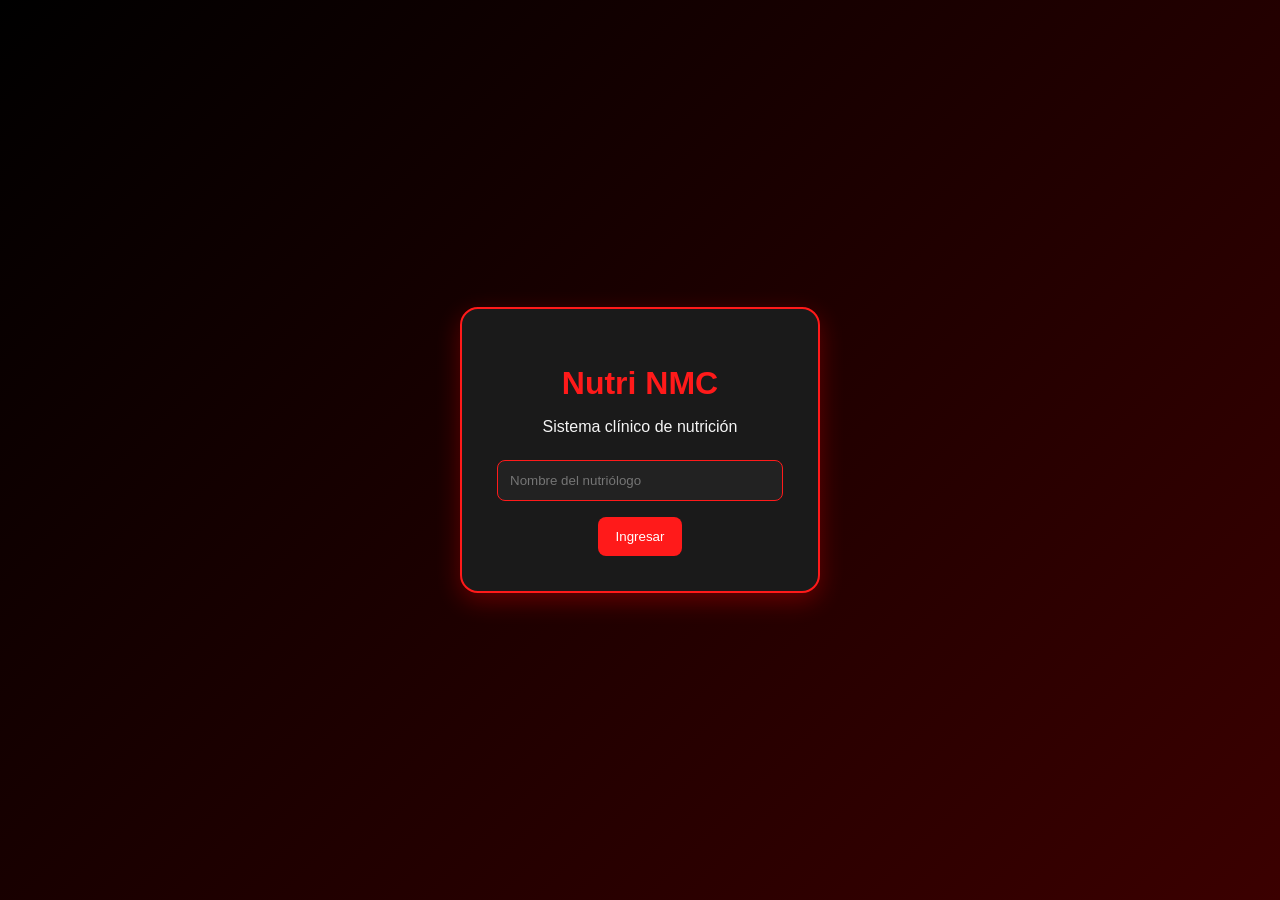
<file: index.html>
<!DOCTYPE html>
<html lang="es">
<head>
  <meta charset="UTF-8">
  <title>Nutri NMC - Login</title>
  <link rel="stylesheet" href="css/styles.css">
</head>
<body class="login-body">

  <div class="login-card">
    <h1>Nutri NMC</h1>
    <p>Sistema clínico de nutrición</p>

    <input type="text" id="nombreNutriologo" placeholder="Nombre del nutriólogo">
    <button id="btnLogin">Ingresar</button>
  </div>

  <script type="module" src="js/auth.js"></script>
</body>
</html>
</file>
<file: css/styles.css>
* {
  box-sizing: border-box;
  font-family: Arial, sans-serif;
}

body {
  margin: 0;
  background: #111;
  color: #f5f5f5;
}

.login-body {
  height: 100vh;
  display: flex;
  justify-content: center;
  align-items: center;
  background: linear-gradient(135deg, #000, #3b0000);
}

.login-card {
  background: #1a1a1a;
  width: 360px;
  padding: 35px;
  border-radius: 18px;
  text-align: center;
  box-shadow: 0 8px 25px rgba(255,0,0,0.3);
  border: 2px solid #ff1a1a;
}

.login-card h1 {
  color: #ff1a1a;
  margin-bottom: 5px;
}

input,
select,
textarea {
  width: 100%;
  padding: 12px;
  margin: 8px 0;
  border: 1px solid #ff1a1a;
  border-radius: 8px;
  background: #222;
  color: white;
}

textarea {
  min-height: 90px;
  resize: none;
}

button {
  background: #ff1a1a;
  color: white;
  border: none;
  padding: 12px 18px;
  border-radius: 8px;
  cursor: pointer;
  margin-top: 8px;
  transition: 0.3s;
}

button:hover {
  background: #b30000;
  transform: scale(1.03);
}

header {
  background: #000;
  color: #ff1a1a;
  padding: 15px 30px;
  display: flex;
  justify-content: space-between;
  align-items: center;
  border-bottom: 3px solid #ff1a1a;
}

header h2,
header p {
  margin: 0;
}

.container {
  padding: 25px;
  display: grid;
  grid-template-columns: 1fr 1fr;
  gap: 25px;
}

.card {
  background: #1a1a1a;
  padding: 25px;
  border-radius: 15px;
  box-shadow: 0 5px 18px rgba(255,0,0,0.2);
  border: 1px solid #ff1a1a;
}

.historial {
  grid-column: span 2;
}

.diagnostico {
  font-weight: bold;
  color: #ff4d4d;
}

.consulta {
  background: #220000;
  border-left: 5px solid #ff1a1a;
  margin-top: 15px;
  padding: 15px;
  border-radius: 10px;
}

.consulta button {
  background: #990000;
  margin-right: 8px;
}

.consulta button:hover {
  background: #660000;
}

.btn-eliminar {
  background: #ff0000 !important;
}

.btn-eliminar:hover {
  background: #990000 !important;
}

@media (max-width: 800px) {
  .container {
    grid-template-columns: 1fr;
  }

  .historial {
    grid-column: span 1;
  }

  header {
    flex-direction: column;
    gap: 10px;
    text-align: center;
  }
}
</file>
